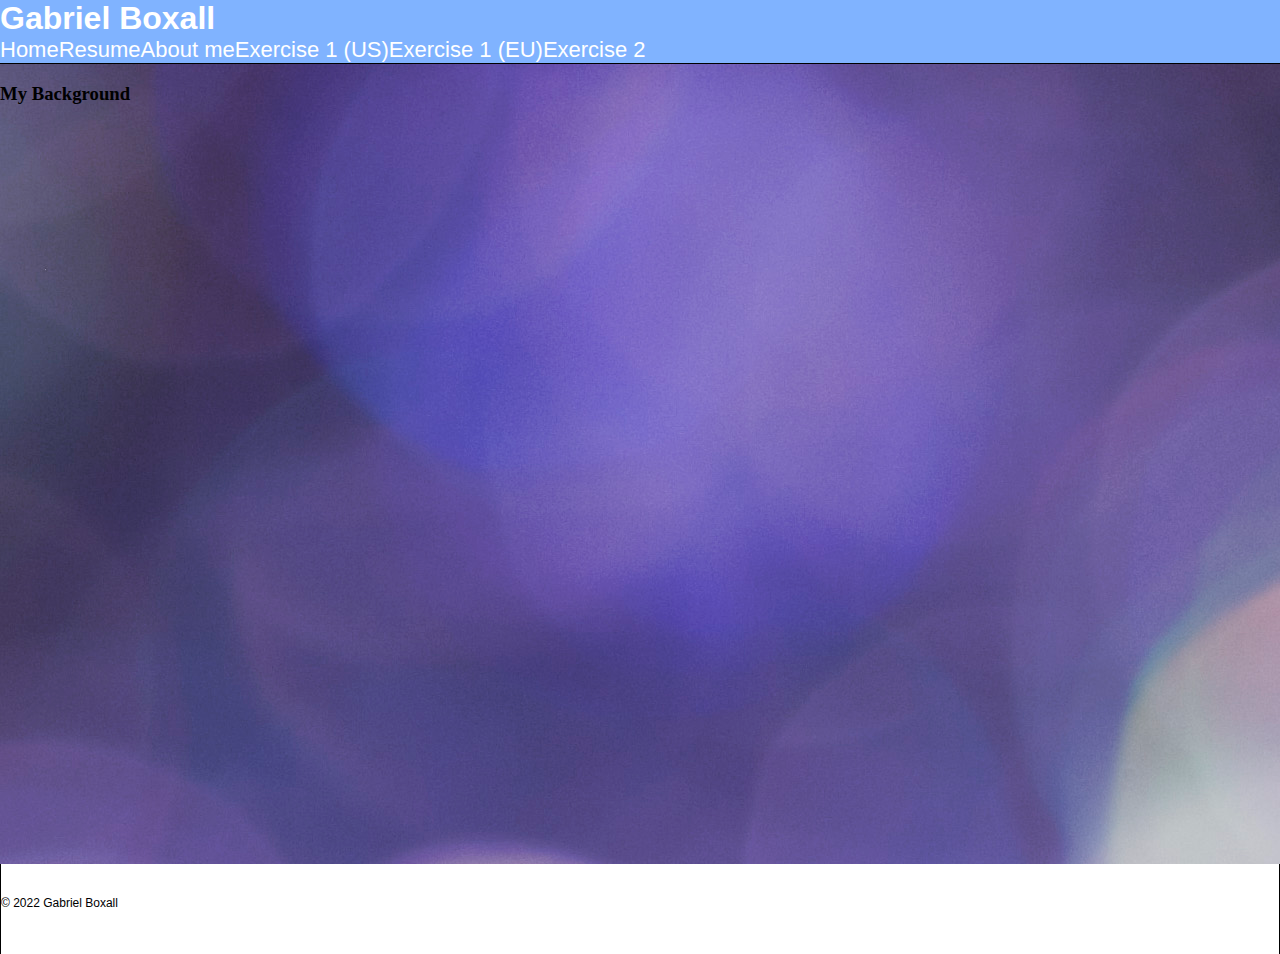
<file: home.html>
<!DOCTYPE html>
<html lang="en">
	<head>
		<link type="text/css" rel="stylesheet" href="css/generic.css">
		<link rel="stylesheet" href="https://maxcdn.bootstrapcdn.com/bootstrap/3.3.6/css/bootstrap.min.css" integrity="sha384-1q8mTJOASx8j1Au+a5WDVnPi2lkFfwwEAa8hDDdjZlpLegxhjVME1fgjWPGmkzs7" crossorigin="anonymous">
		<title>Gabriel Boxall - Home</title>
	</head>
	<body>
		<header class="container-fluid">
			<div class="row">
				<h1 class="col-md-12 col-lg-12 col-sm-12 col-xs-12 text-center">Gabriel Boxall</h1>
			</div>
			<div class="row">
				<nav class="col-md-12 col-lg-12 col-sm-12 col-xs-12 text-center">
					<div class="col-md-2 col-lg-2 col-xs-2 col-sm-2">
					<b><a href="home.html">Home</a></b>
					</div>
					<div class="col-md-2 col-lg-2 col-xs-2 col-sm-2">
					<a href="temporary.html" id="nav_btn">Resume</a>
					</div>
					<div class="col-md-2 col-lg-2 col-xs-2 col-sm-2">
					<a href="temporary.html" id="nav_btn">About me</a>
					</div>
					<div class="col-md-2 col-lg-2 col-xs-2 col-sm-2">
					<a href="Exercise 1US" id="nav_btn">Exercise 1 (US)</a>
					</div>
					<div class="col-md-2 col-lg-2 col-xs-2 col-sm-2">
					<a href="Exercise 1EU.html" id="nav_btn">Exercise 1 (EU)</a>
					</div>
					<div class="col-md-2 col-lg-2 col-xs-2 col-sm-2">
					<a href="Exercise 2.html" id="nav_btn">Exercise 2</a>
					</div>

				</nav>
			</div>
		</header>
			<div class="container-fluid">
				<div class="row">
					<div class="col-lg-6 col-lg-offset-3 col-md-6 col-md-offset-3 col-sm-10 col-sm-offset-1 col-xs-10 col-xs-offset-1 text-center well" id="overflow">
						<h3>My Background</h3>
						<p></p>
					</div>
				</div>
			</div>
			<footer style="border-left:1px solid black; border-right:1px solid black;" class="container">
				<div class="row">
					<p class="col-sm-4">&copy; 2022 Gabriel Boxall</p>
					<ul class="col-sm-8">
					<li class="col-sm-4"></li>
					<li class="col-sm-4"></li>
					</ul>
				</div>
			</footer>
	</body>
</html>
</file>
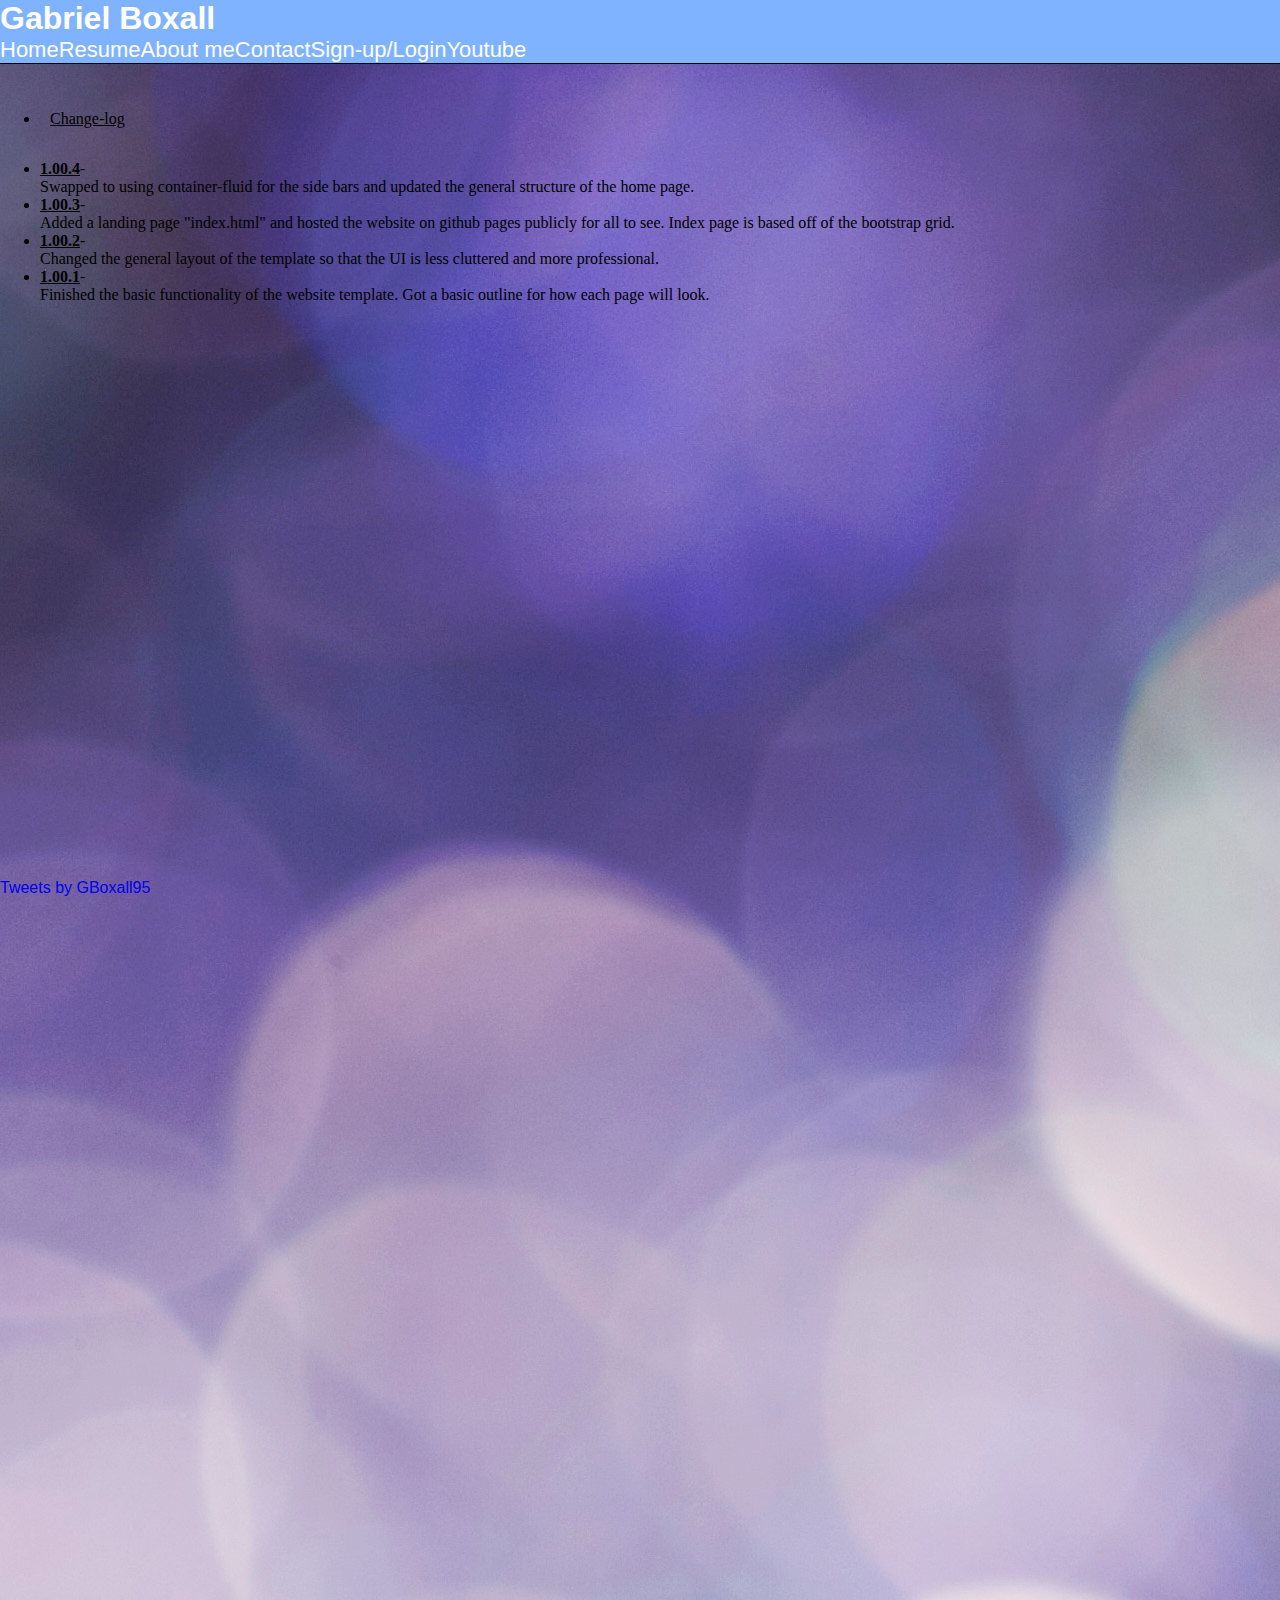
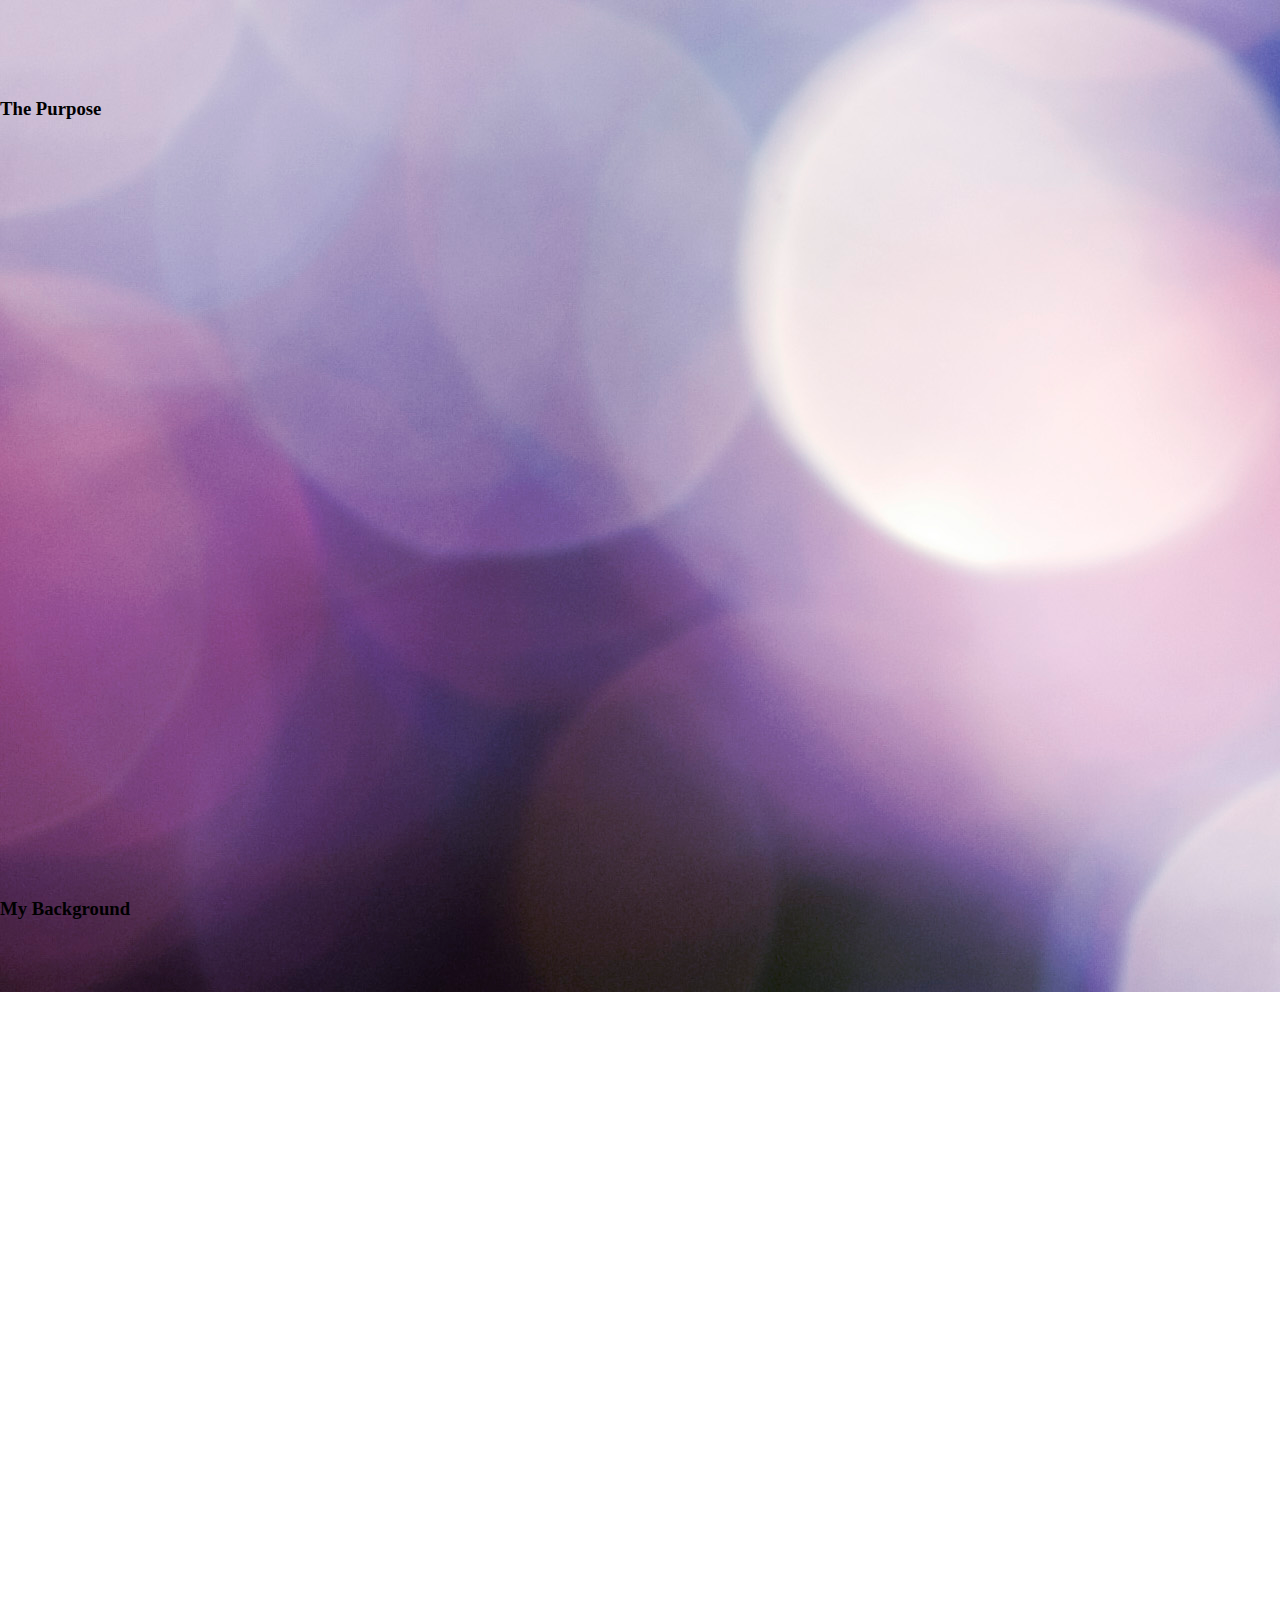
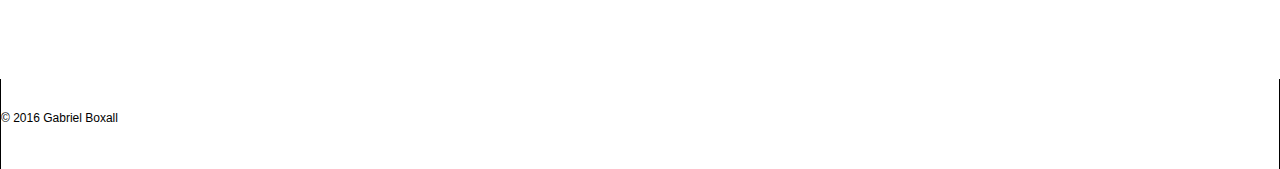
<file: m.home.html>
<!DOCTYPE html>
<html lang="en">
	<head>
		<link type="text/css" rel="stylesheet" href="css/generic.css">
		<link rel="stylesheet" href="https://maxcdn.bootstrapcdn.com/bootstrap/3.3.6/css/bootstrap.min.css" integrity="sha384-1q8mTJOASx8j1Au+a5WDVnPi2lkFfwwEAa8hDDdjZlpLegxhjVME1fgjWPGmkzs7" crossorigin="anonymous">
		<title>Gabriel Boxall - Home</title>
	</head>
	<body>
		<header class="container-fluid">
			<div class="row">
				<h1 class="col-md-12 col-lg-12 col-sm-12 col-xs-12 text-center">Gabriel Boxall</h1>
			</div>
			<div class="row">
				<nav class="col-md-12 col-lg-12 col-sm-12 col-xs-12 text-center">
					<div class="col-md-2 col-lg-2 col-xs-2 col-sm-2">
					<b><a href="home.html">Home</a></b>
					</div>
					<div class="col-md-2 col-lg-2 col-xs-2 col-sm-2">
					<a href="temporary.html" id="nav_btn">Resume</a>
					</div>
					<div class="col-md-2 col-lg-2 col-xs-2 col-sm-2">
					<a href="temporary.html" id="nav_btn">About me</a>
					</div>
					<div class="col-md-2 col-lg-2 col-xs-2 col-sm-2">
					<a href="temporary.html" id="nav_btn">Contact</a>
					</div>
					<div class="col-md-2 col-lg-2 col-xs-2 col-sm-2">
					<a href="temporary.html" id="nav_btn">Sign-up/Login</a>
					</div>
					<div class="col-md-2 col-lg-2 col-xs-2 col-sm-2">
					<a href="temporary.html" id="nav_btn">Youtube</a>
					</div>
				</nav>
			</div>
		</header>
		<div class="container-fluid">
				<div class="row" style="padding-top:15px">
					<div class="col-xs-5 col-xs-offset-5 col-sm-5 col-sm-offset-1 col-md-2 col-lg-2 well" id="overflow">
						<ul><li><u><h4 id="chng_log_title">Change-log</h4></u></li>
							<li><b><u>1.00.4</u></b>- <br>Swapped to using container-fluid for the side bars and updated the general structure of the home page.</li>
							<li><b><u>1.00.3</u></b>- <br>Added a landing page "index.html" and hosted the website on github pages publicly for all to see. Index page is based off of the bootstrap grid.</li>
							<li><b><u>1.00.2</u></b>- <br>Changed the general layout of the template so that the UI is less cluttered and more professional.</li>
							<li><b><u>1.00.1</u></b>- <br>Finished the basic functionality of the website template. Got a basic outline for how each page will look.</li>
						</ul>
					</div>
				
					<div class="col-xs-5 col-sm-5 col-md-2 col-md-offset-1 col-lg-2 col-lg-offset-1 well" id="overflow"> <a class="twitter-timeline" href="https://twitter.com/GBoxall95">Tweets by GBoxall95</a> <script async src="//platform.twitter.com/widgets.js" charset="utf-8"></script> </div>
					<div class="col-lg-6 col-lg-offset-1 col-md-6 col-md-offset-1 col-sm-10 col-sm-offset-1 col-xs-10 col-xs-offset-1 text-center well" id="overflow">
						<h3>The Purpose</h3>
						<p></p>
					</div>
				</div>
			<div class="container-fluid">
				<div class="row">
					<div class="col-lg-6 col-lg-offset-3 col-md-6 col-md-offset-3 col-sm-10 col-sm-offset-1 col-xs-10 col-xs-offset-1 text-center well" id="overflow">
						<h3>My Background</h3>
						<p></p>
					</div>
				</div>
			</div>
			<footer style="border-left:1px solid black; border-right:1px solid black;" class="container">
				<div class="row">
					<p class="col-sm-4">&copy; 2016 Gabriel Boxall</p>
					<ul class="col-sm-8">
					<li class="col-sm-4"></li>
					<li class="col-sm-4"></li>
					</ul>
				</div>
			</footer>
	</body>
</html>
</file>
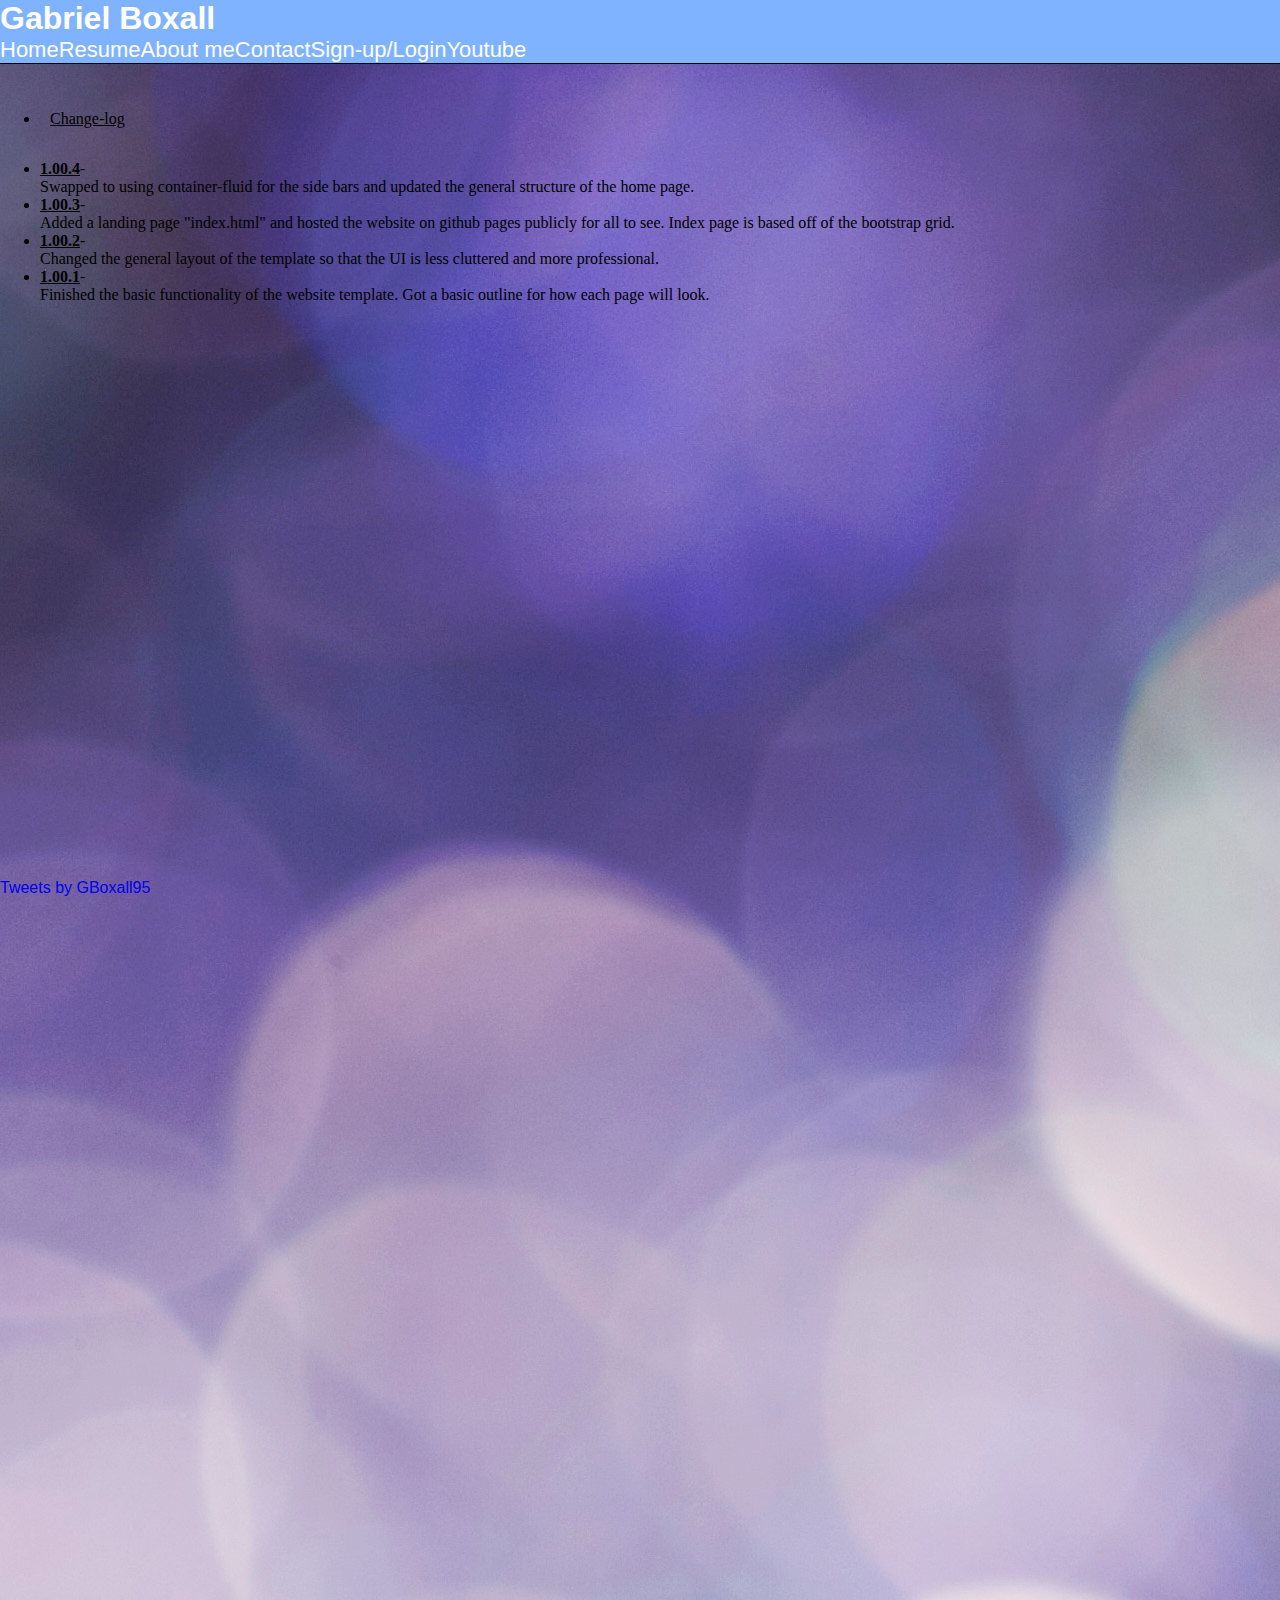
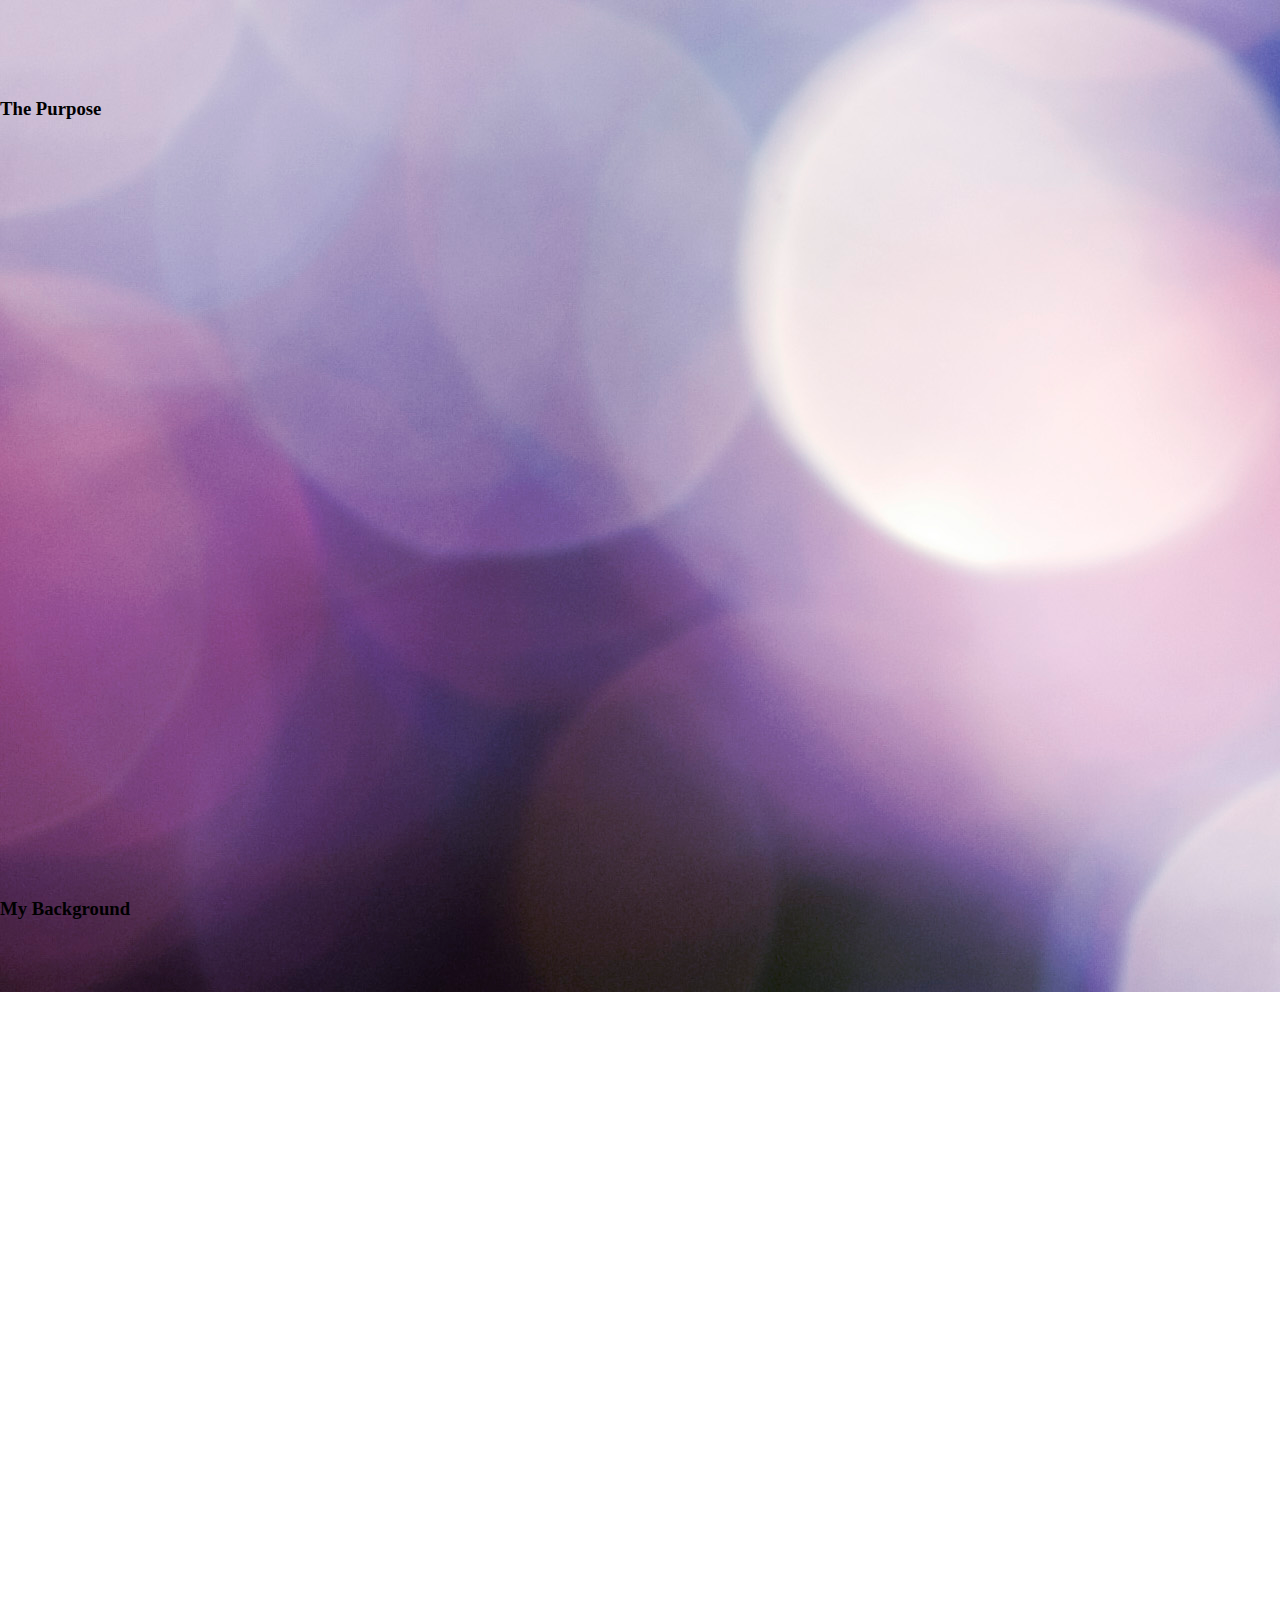
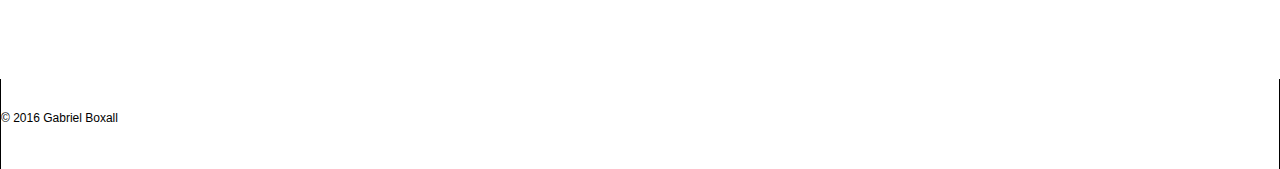
<file: m_home.html>
<!DOCTYPE html>
<html lang="en">
	<head>
		<script>
			function allowDrop(ev) {
    				ev.preventDefault();
			}

			function drag(ev) {
    				ev.dataTransfer.setData("text", ev.target.id);
			}

			function drop(ev) {
    				ev.preventDefault();
    			var data = ev.dataTransfer.getData("text");
    				ev.target.appendChild(document.getElementById(data));
			}
   </script>
		<link type="text/css" rel="stylesheet" href="css/generic.css">
		<link rel="stylesheet" href="https://maxcdn.bootstrapcdn.com/bootstrap/3.3.6/css/bootstrap.min.css" integrity="sha384-1q8mTJOASx8j1Au+a5WDVnPi2lkFfwwEAa8hDDdjZlpLegxhjVME1fgjWPGmkzs7" crossorigin="anonymous">
		<title>Gabriel Boxall - Home</title>
	</head>
	<body>
		<header class="container-fluid">
			<div class="row">
				<h1 class="col-md-12 col-lg-12 col-sm-12 col-xs-12 text-center">Gabriel Boxall</h1>
			</div>
			<div class="row">
				<nav class="col-md-12 col-lg-12 col-sm-12 col-xs-12 text-center">
					<div class="col-md-2 col-lg-2 col-xs-2 col-sm-2">
					<b><a href="home.html">Home</a></b>
					</div>
					<div class="col-md-2 col-lg-2 col-xs-2 col-sm-2">
					<a href="resume.html" id="nav_btn">Resume</a>
					</div>
					<div class="col-md-2 col-lg-2 col-xs-2 col-sm-2">
					<a href="aboutme.html" id="nav_btn">About me</a>
					</div>
					<div class="col-md-2 col-lg-2 col-xs-2 col-sm-2">
					<a href="contact.html" id="nav_btn">Contact</a>
					</div>
					<div class="col-md-2 col-lg-2 col-xs-2 col-sm-2">
					<a href="signup.html" id="nav_btn">Sign-up/Login</a>
					</div>
					<div class="col-md-2 col-lg-2 col-xs-2 col-sm-2">
					<a href="youtube.html" id="nav_btn">Youtube</a>
					</div>
				</nav>
			</div>
		</header>
		<div class="container-fluid">
				<div class="row" style="padding-top:15px">
					<div class="col-xs-5 col-xs-offset-5 col-sm-5 col-sm-offset-1 col-md-2 col-lg-2 well" id="overflow">
						<ul><li><u><h4 id="chng_log_title">Change-log</h4></u></li>
							<li><b><u>1.00.4</u></b>- <br>Swapped to using container-fluid for the side bars and updated the general structure of the home page.</li>
							<li><b><u>1.00.3</u></b>- <br>Added a landing page "index.html" and hosted the website on github pages publicly for all to see. Index page is based off of the bootstrap grid.</li>
							<li><b><u>1.00.2</u></b>- <br>Changed the general layout of the template so that the UI is less cluttered and more professional.</li>
							<li><b><u>1.00.1</u></b>- <br>Finished the basic functionality of the website template. Got a basic outline for how each page will look.</li>
						</ul>
					</div>
				
					<div class="col-xs-5 col-sm-5 col-md-2 col-md-offset-1 col-lg-2 col-lg-offset-1 well" id="overflow"> <a class="twitter-timeline" href="https://twitter.com/GBoxall95">Tweets by GBoxall95</a> <script async src="//platform.twitter.com/widgets.js" charset="utf-8"></script> </div>
					<div class="col-lg-6 col-lg-offset-1 col-md-6 col-md-offset-1 col-sm-10 col-sm-offset-1 col-xs-10 col-xs-offset-1 text-center well" id="overflow">
						<h3>The Purpose</h3>
						<p></p>
					</div>
				</div>
			<div class="container-fluid">
				<div class="row">
					<div class="col-lg-6 col-lg-offset-3 col-md-6 col-md-offset-3 col-sm-10 col-sm-offset-1 col-xs-10 col-xs-offset-1 text-center well" id="overflow">
						<h3>My Background</h3>
						<p></p>
					</div>
				</div>
			</div>
			<footer style="border-left:1px solid black; border-right:1px solid black;" class="container">
				<div class="row">
					<p class="col-sm-4">&copy; 2016 Gabriel Boxall</p>
					<ul class="col-sm-8">
					<li class="col-sm-4"></li>
					<li class="col-sm-4"></li>
					</ul>
				</div>
			</footer>
	</body>
</html>
</file>
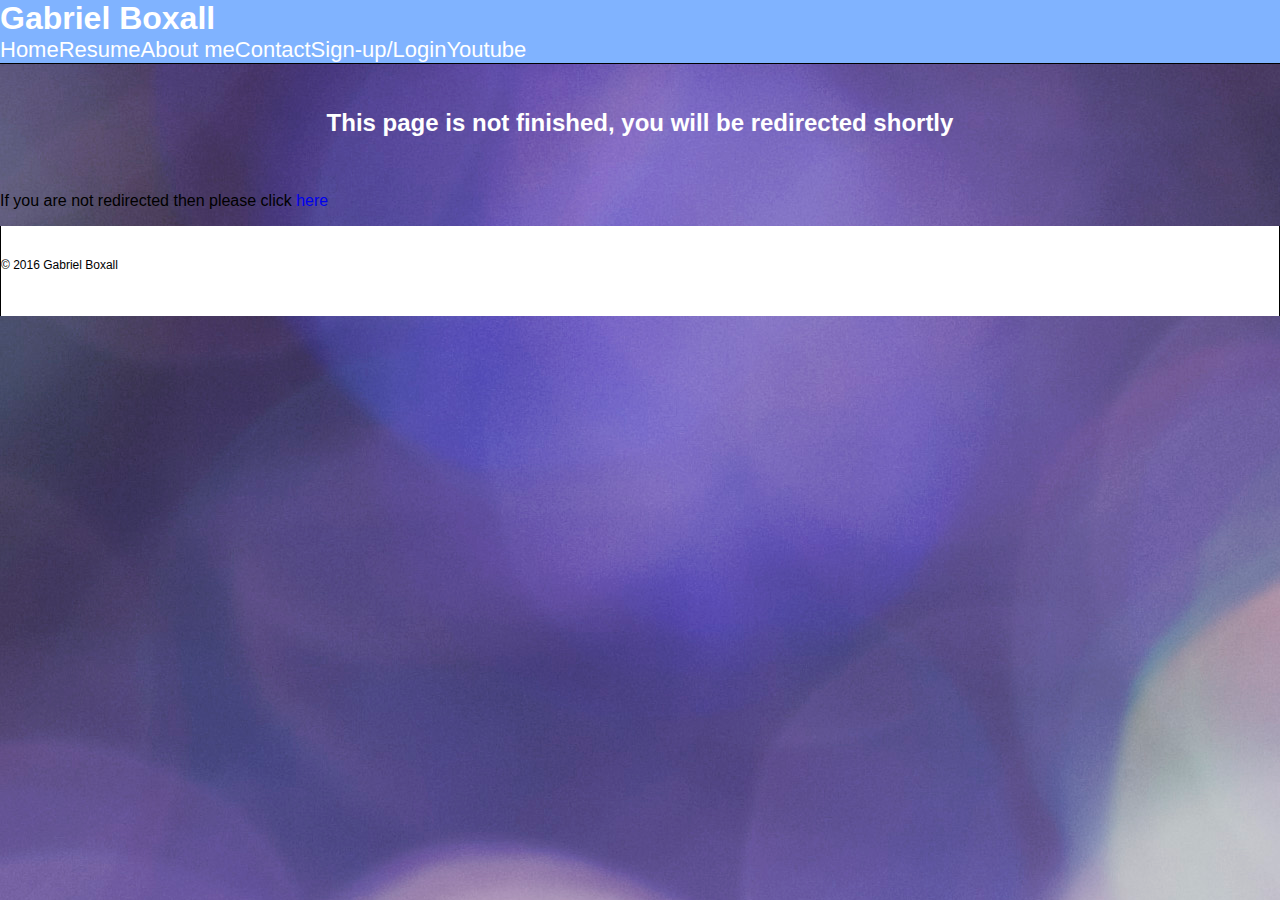
<file: temporary.html>
<!DOCTYPE html>
<html lang="en">
	<head>
		<link type="text/css" rel="stylesheet" href="css/generic.css">
		<link rel="stylesheet" href="https://maxcdn.bootstrapcdn.com/bootstrap/3.3.6/css/bootstrap.min.css" integrity="sha384-1q8mTJOASx8j1Au+a5WDVnPi2lkFfwwEAa8hDDdjZlpLegxhjVME1fgjWPGmkzs7" crossorigin="anonymous">
		<title>Redirecting</title>
	</head>
	<body>
		<meta http-equiv="refresh" content="5;url=home.html" />
		<header class="container-fluid">
			<div class="row">
				<h1 class="col-md-12 col-lg-12 col-sm-12 col-xs-12 text-center">Gabriel Boxall</h1>
			</div>
			<div class="row">
				<nav class="col-md-12 col-lg-12 col-sm-12 col-xs-12 text-center">
					<div class="col-md-2 col-lg-2 col-xs-2 col-sm-2">
					<b><a href="home.html">Home</a></b>
					</div>
					<div class="col-md-2 col-lg-2 col-xs-2 col-sm-2">
					<a href="temporary.html" id="nav_btn">Resume</a>
					</div>
					<div class="col-md-2 col-lg-2 col-xs-2 col-sm-2">
					<a href="temporary.html" id="nav_btn">About me</a>
					</div>
					<div class="col-md-2 col-lg-2 col-xs-2 col-sm-2">
					<a href="temporary.html" id="nav_btn">Contact</a>
					</div>
					<div class="col-md-2 col-lg-2 col-xs-2 col-sm-2">
					<a href="temporary.html" id="nav_btn">Sign-up/Login</a>
					</div>
					<div class="col-md-2 col-lg-2 col-xs-2 col-sm-2">
					<a href="temporary.html" id="nav_btn">Youtube</a>
					</div>
				</nav>
			</div>
		</header>
		<div class="container-fluid">
				<div class="row" style="padding-top:15px">
					<div class="col-xs-8 col-xs-offset-2 text-center well">
						<h2>This page is not finished, you will be redirected shortly</h2>
						<p>If you are not redirected then please click <a href="home.html">here</a></p>
					</div>
				</div>
		</div>
			<footer style="border-left:1px solid black; border-right:1px solid black;" class="container">
				<div class="row">
					<p class="col-sm-4">&copy; 2016 Gabriel Boxall</p>
					<ul class="col-sm-8">
					<li class="col-sm-4"></li>
					<li class="col-sm-4"></li>
					</ul>
				</div>
			</footer>
	</body>
</html>
</file>
<file: css/generic.css>
html, body{
	height:100%;
	padding:0;
	margin:0;
}
body {
	background-color:#f2f2f2;
	background:url("3.jpg");
	background-repeat:no-repeat;
	display:compact;
}

h2 {
	font-family: Arial;
	font-weight: bold;
	text-align: center;
	padding-top: 10px;
	padding-bottom: 35px;
	color: White;
}
.jumbotron h3{
	color:black;
}
img {
	height: 200px;
	width: 200px;
	box-shadow: none;
	padding: none;
}
p {
	font-family: Tahoma, Arial, Verdana;
	font-size: 1em;
}


.bold{
	font-family: tahoma;
	font-weight: bold;
	font-size: 1.2em;
	font-variant: small-caps;
	color: #ffffff;
}
.img_border{
	border: 2px solid #4dd2ff;
	padding:none;
	border-radius:2px;
}
a{
	text-decoration:none;
	font-family:Tahoma, Verdana, Geneva, sans-serif;
}
a:hover{
	text-decoration:none;
	font-family:Tahoma, Verdana, Geneva, sans-serif;
}
header nav{
	display:flex;
	justify-content:flex-end;
}
header .row,
footer.row{
	display:flex;
	align-items:center;
}
header h1{
	font-weight:700;
	margin:0;
	color:white;
	font-family:Tahoma, Verdana, Geneva, sans-serif;
}
.jumbotron{
	display:flex;
	align-items:center;
	color:#ffffff;
	text-shadow: 0.25px 0.25px 0.25px #000000;
	z-index:2;
	background:url("cr103_com_electronik_09.jpg")
}
header{
	border-bottom: 1px solid black;
	background-color:#80b3ff;
}

.container{
	word-wrap:break-word;
	z-index:1;
}
header a{
	text-decoration:none;
	color:white;
	position:relative;
	font-size:22px;
	font-weight:500;
	font-family:Tahoma, Verdana, Geneva, sans-serif;
}

header a:hover{
	text-decoration:none;
	color:white
	font-size:22px;
	font-weight:500;
	font-family:Tahoma, Verdana, Geneva, sans-serif;
}
header a:active{
	text-decoration:none;
	color:white;
	top:2px;
	font-size:22px;
	font-weight:500;
	font-family:Tahoma, Verdana, Geneva, sans-serif;
}
#chng_log_title{
	padding:10px;
	font-weight:400;
}
#change_log{
	max-height:650px;
	overflow:auto;
	min-height:650px;
}
#overflow{
	max-height:800px;
	overflow-y:scroll;
	min-height:800px;
}
#twtr_feed_title{
	padding:10px;
	font-weight:600;
}
#twtr_feed{
	max-height:650px;
	overflow:auto;
	min-height:650px;
	}
footer {
  font-size: 12px;
  padding: 20px 0;
  background-color:#ffffff;                                      
}

footer .col-sm-8 {
  display: flex;
  justify-content: flex-end;
}

footer ul {
  list-style: none;
}

footer li img {
  width: 32px;
  height: 32px;
}
</file>
